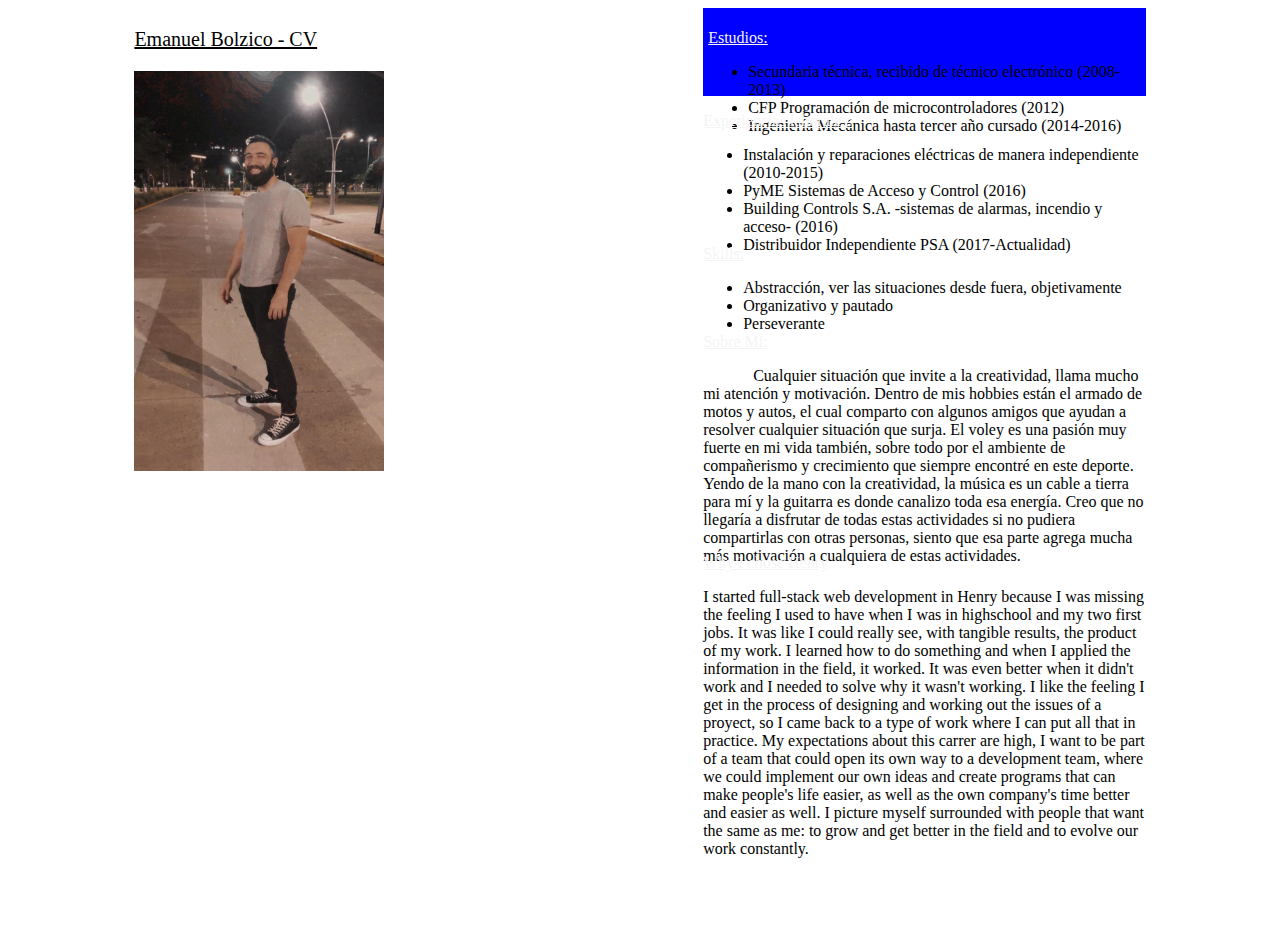
<file: index.html>
<html>
    <head>     
        <link rel="stylesheet" href="styles.css" >  
        <title>
            CV Emanuel Bolzico
        </title>       
    </head>
    <body>
        <div id="titulo">
            <p id="encabezado"> Emanuel Bolzico - CV </p>
            <img id="fotoPerfil" src="EmanuelBolzicoDeNoche.jpg">
        </div>
       
        <div id="educacion">
            <p id="title2"> Estudios: </p>            
            <ul> 
                <li> Secundaria técnica, recibido de técnico electrónico (2008-2013)</li>
                <li> CFP Programación de microcontroladores (2012) </li>
                <li> Ingeniería Mecánica hasta tercer año cursado (2014-2016) </li>
            </ul>
        </div>
        <div id="experienciasLaborales">
            
            <p id="title3"> Experiencias laborales: </p>
            <ul>            
                <li> Instalación y reparaciones eléctricas de manera independiente (2010-2015) </li>
                <li> PyME Sistemas de Acceso y Control (2016) </li>
            <li> Building Controls S.A. -sistemas de alarmas, incendio y acceso- (2016) </li>
            <li> Distribuidor Independiente PSA (2017-Actualidad) </li>
            </ul>
        </div>
        <div id="skills"> 
            <p id="title4"> Skills: </p>
            <ul> 
                <li> Abstracción, ver las situaciones desde fuera, objetivamente </li>
                <li> Organizativo y pautado </li>
                <li> Perseverante </li>
            </ul>
        </div> 
        <div id="descripcionPersonal">
            <p id="title1"> Sobre Mi: </p>            
            <p style="text-indent:50px"> Cualquier situación que invite a la creatividad, llama mucho mi 
                atención y motivación. Dentro de mis hobbies están el armado de motos y autos, el cual 
                comparto con algunos amigos que ayudan a resolver cualquier situación que surja. El voley 
                es una pasión muy fuerte en mi vida también, sobre todo por el ambiente de compañerismo y 
                crecimiento que siempre encontré en este deporte. Yendo de la mano con la creatividad, la 
                música es un cable a tierra para mí y la guitarra es donde canalizo toda esa energía. Creo 
                que no llegaría a disfrutar de todas estas actividades si no pudiera compartirlas con otras 
                personas, siento que esa parte agrega mucha más motivación a cualquiera de estas actividades. 
            </p>        
        </div>
        <div id="carrera">
            <p id="henry"> Why I chose Henry </p>
            <span> I started full-stack web development in Henry because I was missing the feeling I used 
                to have when I was in highschool and my two first jobs. It was like I could really see, 
                with tangible results, the product of my work. I learned how to do something and when I 
                applied the information in the field, it worked. It was even better when it didn't work 
                and I needed to solve why it wasn't working. I like the feeling I get in the process of 
                designing and working out the issues of a proyect, so I came back to a type of work where 
                I can put all that in practice. My expectations about this carrer are high, I want to be 
                part of a team that could open its own way to a development team, where we could implement 
                our own ideas and create programs that can make people's life easier, as well as the own 
                company's time better and easier as well. I picture myself surrounded with people that want 
                the same as me: to grow and get better in the field and to evolve our work constantly.</span>
        </div>
    </body>
</html>
</file>
<file: styles.css>
body {
        display: grid;
        grid-template:  10% 15% 10% 25% 25% 20% / 10% 35% 10% 35% 10%;
        background-image: url(https://www.aalto.fi/sites/g/files/flghsv161/files/styles/2_3_1380w_600h_n/public/2019-04/aalto_university_azerty_new_keyboard_22-3-2019_photo_mikko_raskinen_001_original.jpg?h=2992ba0a&itok=tKAzgTwK);
        background-size: cover;
        background-attachment: fixed;
    } 
    #titulo {
        grid-area: 1 / 2 / 3 / 3;  /* Titulo y foto de perfil en la parte superior izquierda */  
    }
    #encabezado { 
        font-size: 20px;
        font-family: Stencil Std, fantasy;
        color: black;
        text-decoration: underline;
    }
    #fotoPerfil {
        height: 400px;
        width: 250px;
    }
    #educacion { /* De aca en adelante, todos estan en la misma columna (anteultima), pero varian las filas */
        grid-area: 1 / 4 / 2 / 5;  
        background-color: blue; 
        padding: 5px;     
    }
    #experienciasLaborales {
        grid-area: 2 / 4 / 3 / 5;        
    }
    #skills {
        grid-area: 3 / 4 / 4 / 5;
    }
    #descripcionPersonal {
        grid-area: 4 / 4 / 5 / 5;
    }
    #carrera {
        grid-area: 5 / 4 / 6 / 5;
    }

    /* Aca solo es estilos de texto, muy basico al 14/01/2021 */

    #title1 {
        color: whitesmoke;
        font-family: Stencil Std, fantasy;
        text-decoration: underline;
    }
    #title2 {
        color: whitesmoke;
        font-family: Stencil Std, fantasy;
        text-decoration: underline;
    }
    #title3 {
        color: whitesmoke;
        text-decoration: underline;
    }
    #title4 {
        color: whitesmoke;
        font-family: Stencil Std, fantasy;
        text-decoration: underline;
    }
    #henry {
        color: whitesmoke;
        font-family: Stencil Std, fantasy;
        text-decoration: underline;
    }
</file>
